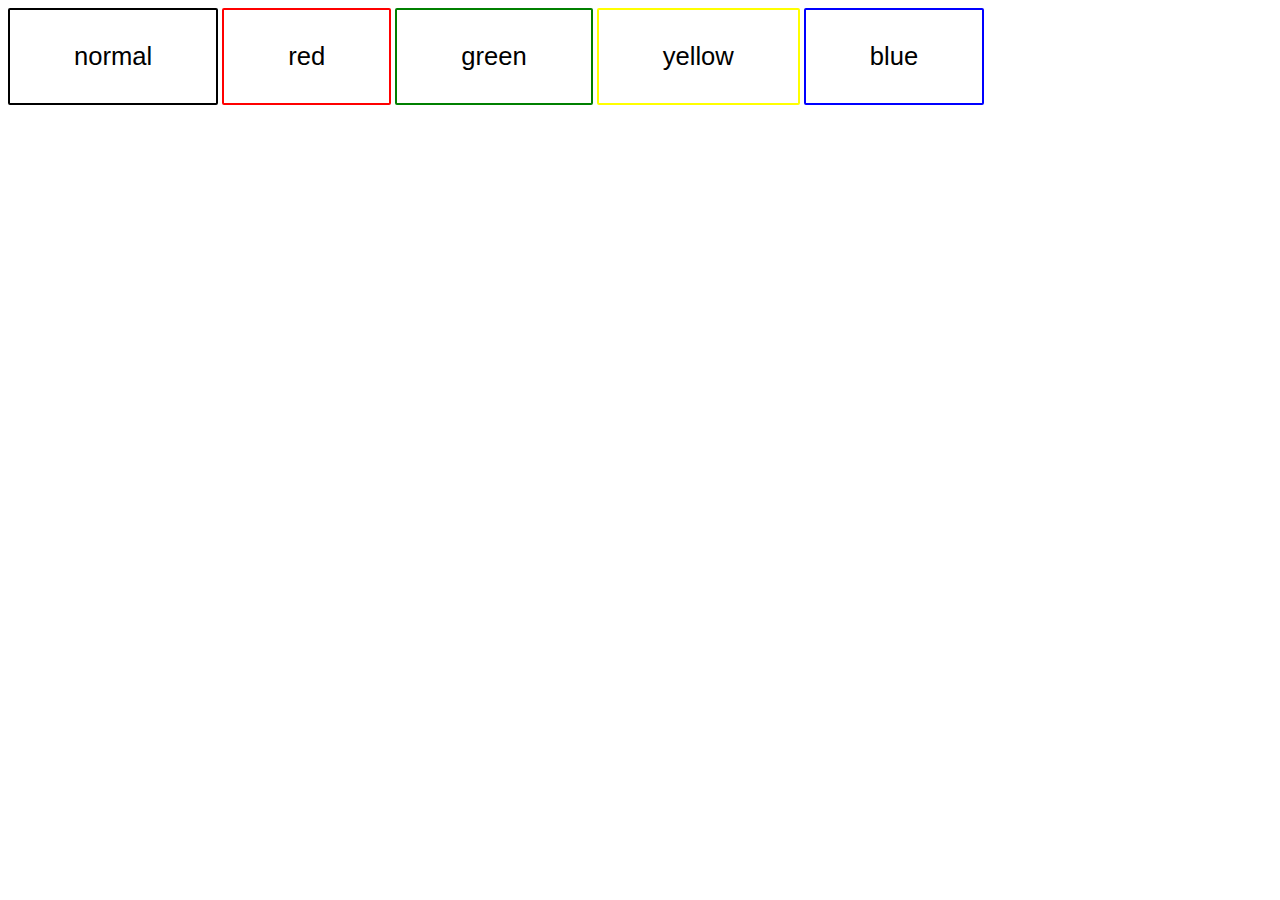
<file: ExerciceButtonCssVariable/index.html>
<!DOCTYPE html>
<html lang="en">
<head>
    <meta charset="UTF-8">
    <meta name="viewport" content="width=device-width, initial-scale=1.0">
    <title>Document</title>
    <link rel="stylesheet" href="./style.css">
</head>
<body>

    <button class='btn black'>normal</button>
<button class='btn red'>red</button>
<button class='btn green'>green</button>
<button class='btn yellow'>yellow</button>
<button class='btn blue'>blue</button>
    
</body>
</html>
</file>
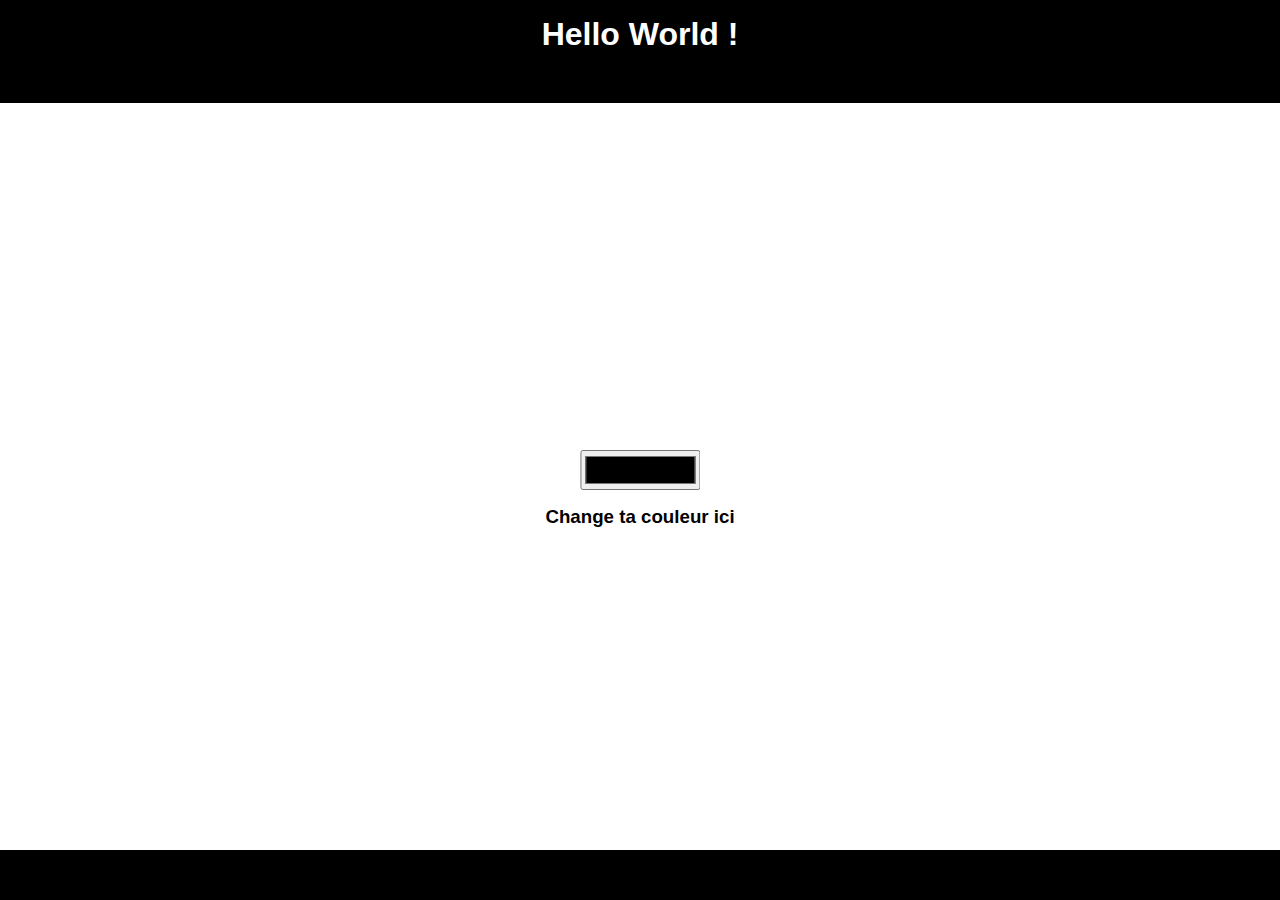
<file: ExercicesThèmeAvecVariablesCSS/index.html>
<!DOCTYPE html>
<html lang="en">
<head>
    <meta charset="UTF-8">
    <meta name="viewport" content="width=device-width, initial-scale=1.0">
    <title>Document</title>
    <script defer src="./script.js"></script>
    <link rel="stylesheet" href="./style.css">
</head>
<body>
    
    <header>
        <h1>Hello World !</h1>
        <div class="subtitle">Header</div>
      </header>
      
      <main>
        <div>
          <input type="color" id="chooser">
          <h3>Change ta couleur ici</h3>
        </div>
      </main>
      
      <footer>
        Footer 
      </footer>

</body>
</html>
</file>
<file: ExerciceButtonCssVariable/style.css>
.btn {
    padding: 2rem 4rem;
    border: 2px solid var(--color, black);
    background: transparent;
    font-size: 1.6em;
    border-radius: 2px;
    transition: all 0.5s;
  }
  /* Créer les variables CSS correpondantes aux classes des différents boutons
  
  
  Ne pas oublier l'effet au survol (effet inversé / fond de la variable de couleur)*/

  /* :root {
    --Color-red : red;
    --Color-green : green;
    --Color-yellow : yellow;
    --Color-blue : blue;
    --Color-black : black;
  }

.red{
    border: var(--Color-red) solid 1px;
}
.red:hover{
    background-color: var(--Color-red);
    color: white;
}

  .green {
    border: var(--Color-green) solid 1px;
  }

  .green:hover{
    background-color: var(--Color-green);
    color: white;
  }

.blue{
    border: var(--Color-blue) solid 1px;
}
  .blue:hover{
    background-color: var(--Color-blue);
    color: white;
  }


.yellow{
    border: var(--Color-yellow) solid 1px;
}
  .yellow:hover{
    background-color: var(--Color-yellow);
    color: white;
  }

  .black:hover{
    background-color: var(--Color-black);
    color: white;
  } */


:root {
  --color:black;
  --font-color:white;
}
.btn:hover{
  background-color: var(--color);
  color: var(--font-color);
}
.red{
  --color:red;
}
.green{
  --color:green;
}
.blue{
  --color:blue;
}
.yellow{
  --color:yellow;
}
</file>
<file: ExercicesThèmeAvecVariablesCSS/style.css>
:root {
    --MainColor:black;
}
/* 
- Définir une variable sur l'élément global correspondant à la couleur primaire (--main-color) du theme
- Le background du header et footer sont définis par la variable CSS
- la div subtitle adopte une couleur plus sombre que celle du header
*/

* {
  margin: 0;
}
body {
  display: flex;
  flex-direction: column;
  font-family: Helvetica, "Trebuchet MS", Verdana, sans-serif;
  text-align: center;
}
html,
body {
  height: 100%;
}
header {
    background-color: var(--MainColor);

}
.subtitle {
    background-color: var(--MainColor);
    filter:brightness(80%);
}
h1 {
  margin: 0;
  padding: 1rem;
  color: white;
}
.subtitle {
  padding: 0.5rem 1rem;
}
main {
  flex: 1;
  padding: 1rem;
}
main > div {
  position: absolute;
  top: 50%;
  left: 50%;
  transform: translateY(-50%);
  transform: translateX(-50%);
}
input {
  width: 120px;
  height: 40px;
}
h3 {
  margin-top: 1rem;
}
footer {
  padding: 1rem;
  background-color: var(--MainColor);

}
</file>
